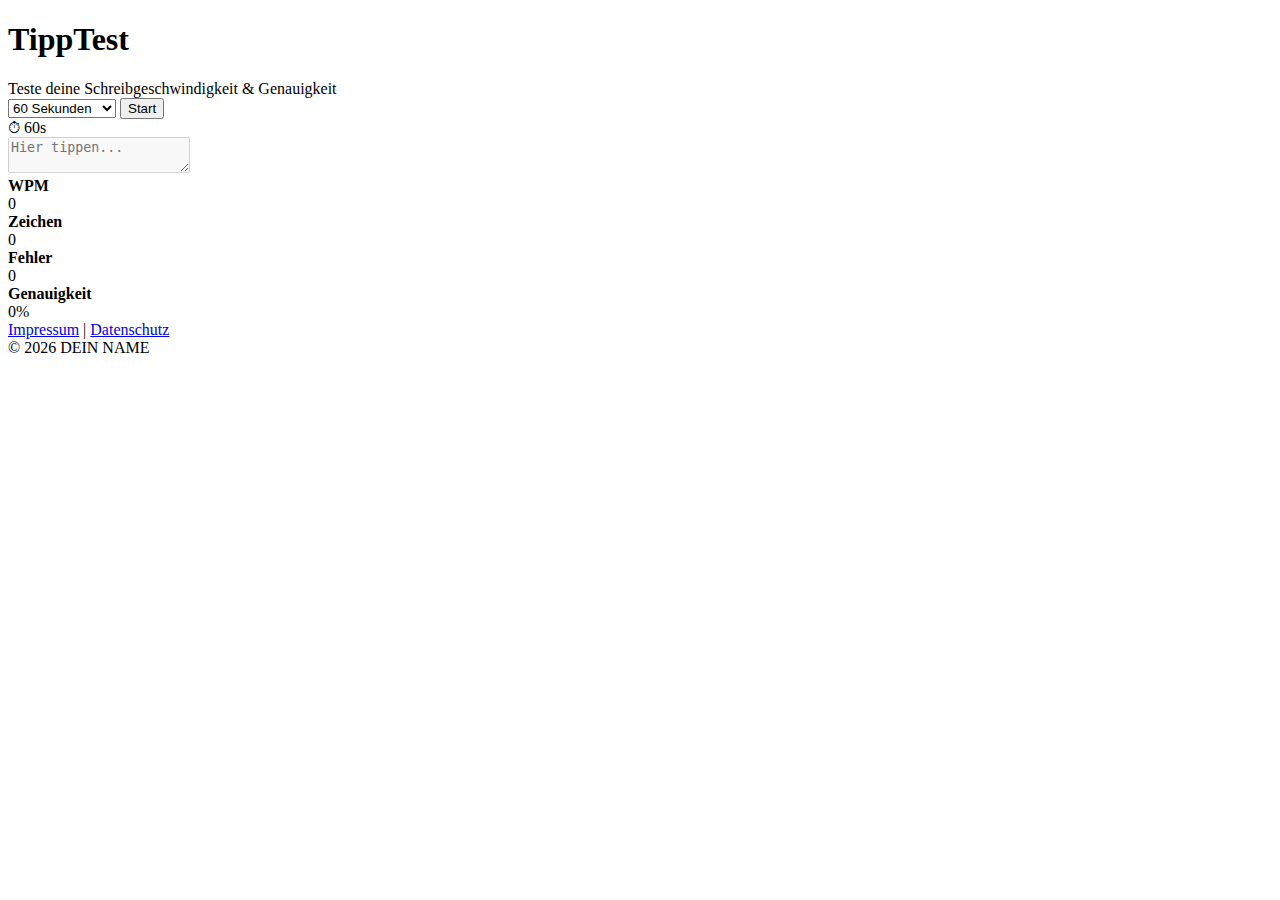
<file: index.html>
<!DOCTYPE html>
<html lang="de">
<head>
    <meta charset="UTF-8">
    <meta name="viewport" content="width=device-width, initial-scale=1.0">

    <title>TippTest – Schreibgeschwindigkeit testen</title>
    <meta name="description" content="Professioneller TippTest zur Messung von Schreibgeschwindigkeit und Genauigkeit.">
    <meta name="author" content="DEIN NAME">

    <link rel="stylesheet" href="style.css">
</head>
<body>

<div class="app">
    <h1>TippTest</h1>
    <div class="subtitle">Teste deine Schreibgeschwindigkeit & Genauigkeit</div>

    <div class="controls">
        <select id="timeSelect">
            <option value="30">30 Sekunden</option>
            <option value="60" selected>60 Sekunden</option>
            <option value="120">120 Sekunden</option>
        </select>
        <button onclick="startTest()">Start</button>
    </div>

    <div class="timer" id="timer">⏱ 60s</div>

    <div class="text-box" id="text"></div>

    <textarea id="input" placeholder="Hier tippen..." disabled></textarea>

    <div class="results" id="results">
        <div class="result">
            <strong>WPM</strong>
            <div id="wpm">0</div>
        </div>
        <div class="result">
            <strong>Zeichen</strong>
            <div id="chars">0</div>
        </div>
        <div class="result">
            <strong>Fehler</strong>
            <div id="errors">0</div>
        </div>
        <div class="result">
            <strong>Genauigkeit</strong>
            <div id="accuracy">0%</div>
        </div>
    </div>

    <footer>
        <a href="impressum.html">Impressum</a> |
        <a href="datenschutz.html">Datenschutz</a>
        <br>
        © 2026 DEIN NAME
    </footer>
</div>

<script src="script.js"></script>
</body>
</html>
</file>
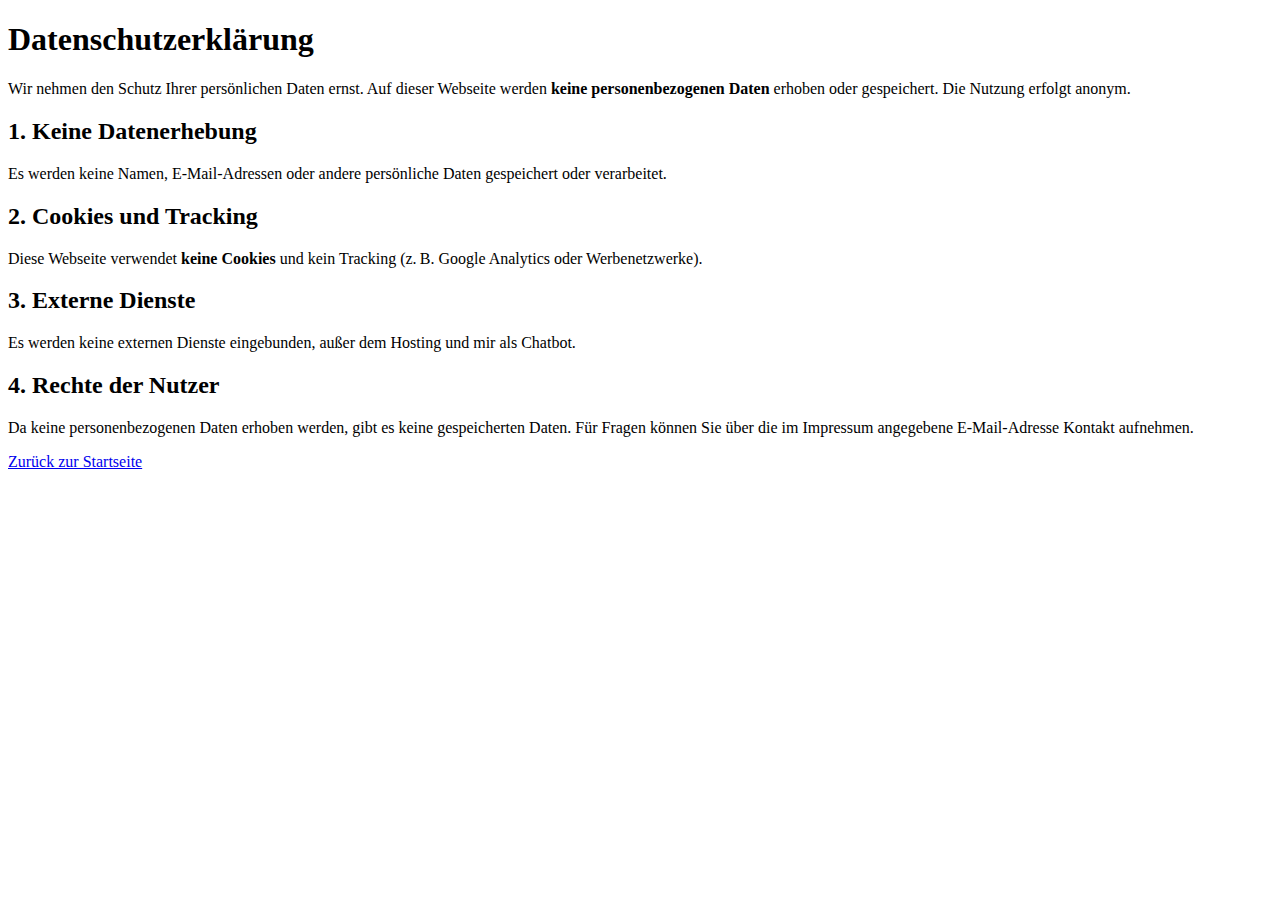
<file: datenschutz.html>
<!DOCTYPE html>
<html lang="de">
<head>
<meta charset="UTF-8">
<meta name="viewport" content="width=device-width, initial-scale=1.0">
<title>Datenschutz – TippTest</title>
<link rel="stylesheet" href="style.css">
</head>
<body>

<div class="app">
<h1>Datenschutzerklärung</h1>

<p>Wir nehmen den Schutz Ihrer persönlichen Daten ernst. Auf dieser Webseite werden <strong>keine personenbezogenen Daten</strong> erhoben oder gespeichert. Die Nutzung erfolgt anonym.</p>

<h2>1. Keine Datenerhebung</h2>
<p>Es werden keine Namen, E-Mail-Adressen oder andere persönliche Daten gespeichert oder verarbeitet.</p>

<h2>2. Cookies und Tracking</h2>
<p>Diese Webseite verwendet <strong>keine Cookies</strong> und kein Tracking (z. B. Google Analytics oder Werbenetzwerke).</p>

<h2>3. Externe Dienste</h2>
<p>Es werden keine externen Dienste eingebunden, außer dem Hosting und mir als Chatbot.</p>

<h2>4. Rechte der Nutzer</h2>
<p>
Da keine personenbezogenen Daten erhoben werden, gibt es keine gespeicherten Daten. Für Fragen können Sie über die im Impressum angegebene E-Mail-Adresse Kontakt aufnehmen.
</p>

<p><a href="index.html">Zurück zur Startseite</a></p>
</div>

</body>
</html>
</file>
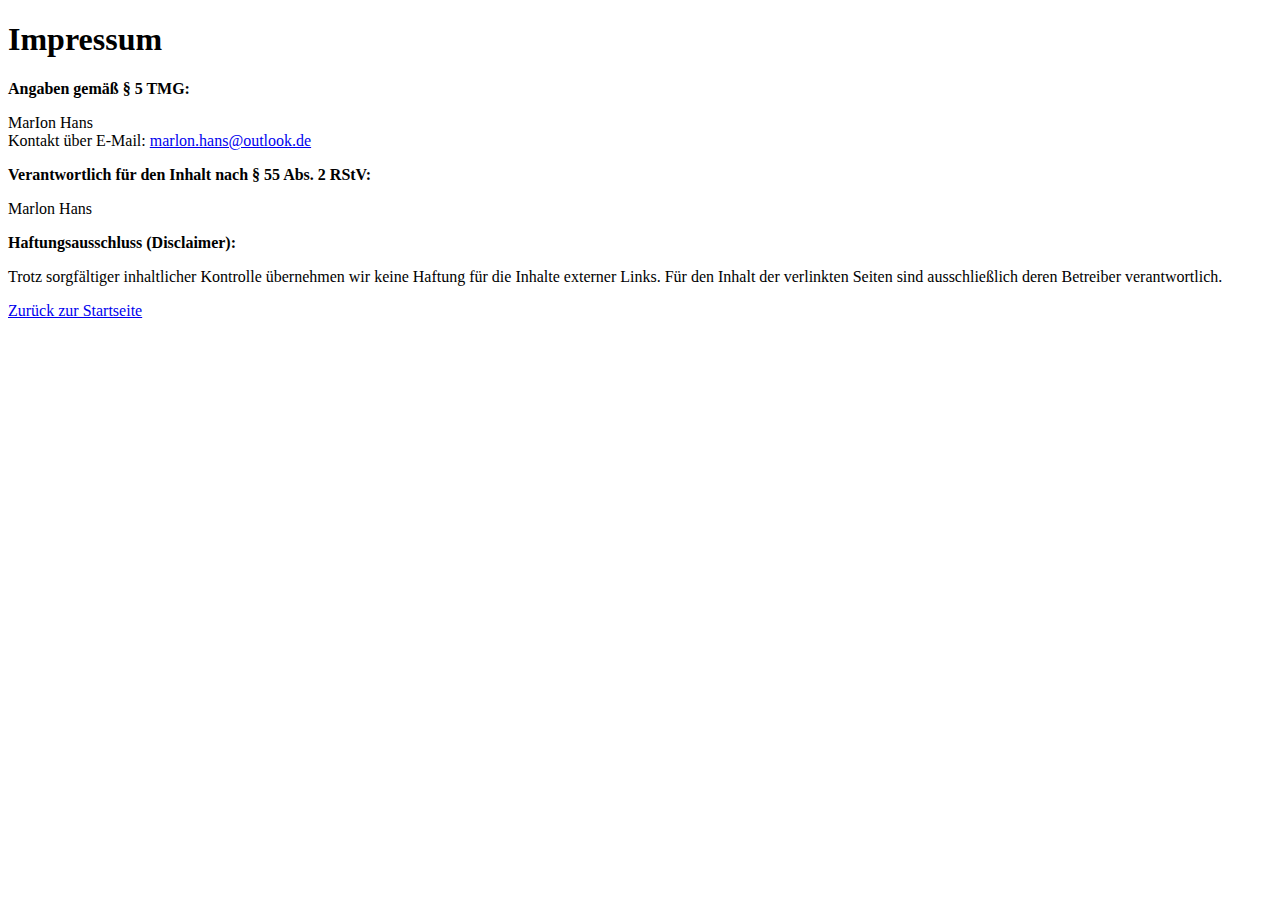
<file: impressum.html>
<!DOCTYPE html>
<html lang="de">
<head>
<meta charset="UTF-8">
<meta name="viewport" content="width=device-width, initial-scale=1.0">
<title>Impressum – TippTest</title>
<link rel="stylesheet" href="style.css">
</head>
<body>

<div class="app">
<h1>Impressum</h1>

<p><strong>Angaben gemäß § 5 TMG:</strong></p>
<p>
MarIon Hans<br>
Kontakt über E-Mail: <a href="mailto:marlon.hans@outlook.de">marlon.hans@outlook.de</a>
</p>

<p><strong>Verantwortlich für den Inhalt nach § 55 Abs. 2 RStV:</strong></p>
<p>
Marlon Hans
</p>

<p><strong>Haftungsausschluss (Disclaimer):</strong></p>
<p>
Trotz sorgfältiger inhaltlicher Kontrolle übernehmen wir keine Haftung für die Inhalte externer Links. Für den Inhalt der verlinkten Seiten sind ausschließlich deren Betreiber verantwortlich.
</p>

<p><a href="index.html">Zurück zur Startseite</a></p>
</div>

</body>
</html>
</file>
<file: style.css>

</file>
